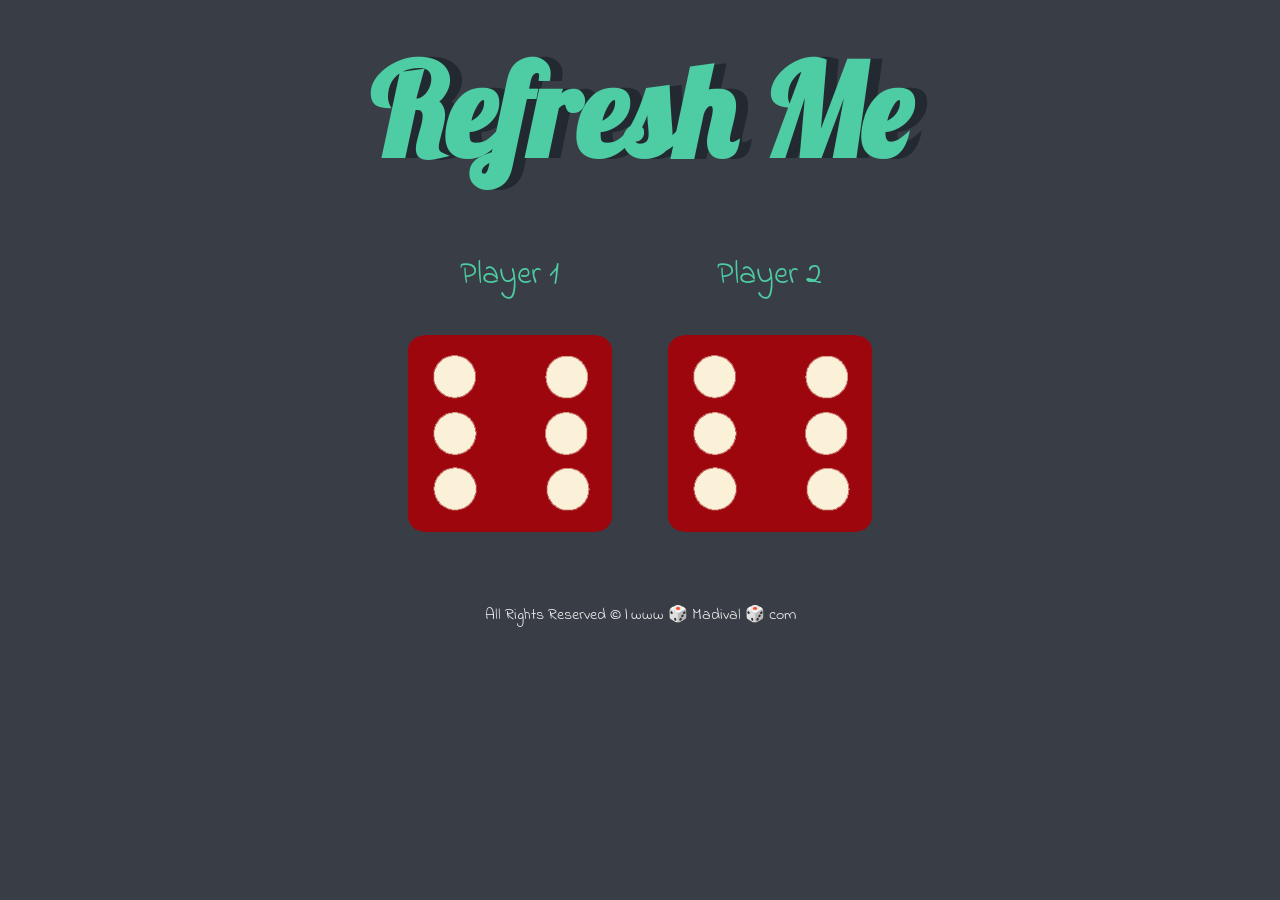
<file: index.html>
<!DOCTYPE html>
<html lang="en" dir="ltr">
  <head>
    <meta charset="utf-8">
    <title>Dicee Game</title>
    <link rel="stylesheet" href="styles.css">
    <link href="https://fonts.googleapis.com/css?family=Indie+Flower|Lobster" rel="stylesheet">

  </head>
  <body>

    <div class="container">
      <h1>Refresh Me</h1>

      <div class="dice">
        <p>Player 1</p>
        <img class="img1" src="images/dice6.png" alt="dice with number 6">
      </div>

      <div class="dice">
        <p>Player 2</p>
        <img class="img2" src="images/dice6.png" alt="dice with number 6">
      </div>

    </div>

    <script src="index.js"></script>
  </body>
  <footer>
    All Rights Reserved © | www 🎲 Madival 🎲 com
  </footer>
</html>
</file>
<file: styles.css>
.container {
  width: 70%;
  margin: auto;
  text-align: center;
}

.dice {
  text-align: center;
  display: inline-block;

}

body {
  background-color: #393E46;
}

h1 {
  margin: 30px;
  font-family: 'Lobster', cursive;
  text-shadow: 12px 0 #232931;
  font-size: 8rem;
  color: #4ECCA3;
}

p {
  font-size: 2rem;
  color: #4ECCA3;
  font-family: 'Indie Flower', cursive;
}

img {
  width: 80%;
}

footer {
  margin-top: 5%;
  color: #EEEEEE;
  text-align: center;
  font-family: 'Indie Flower', cursive;

}
</file>
